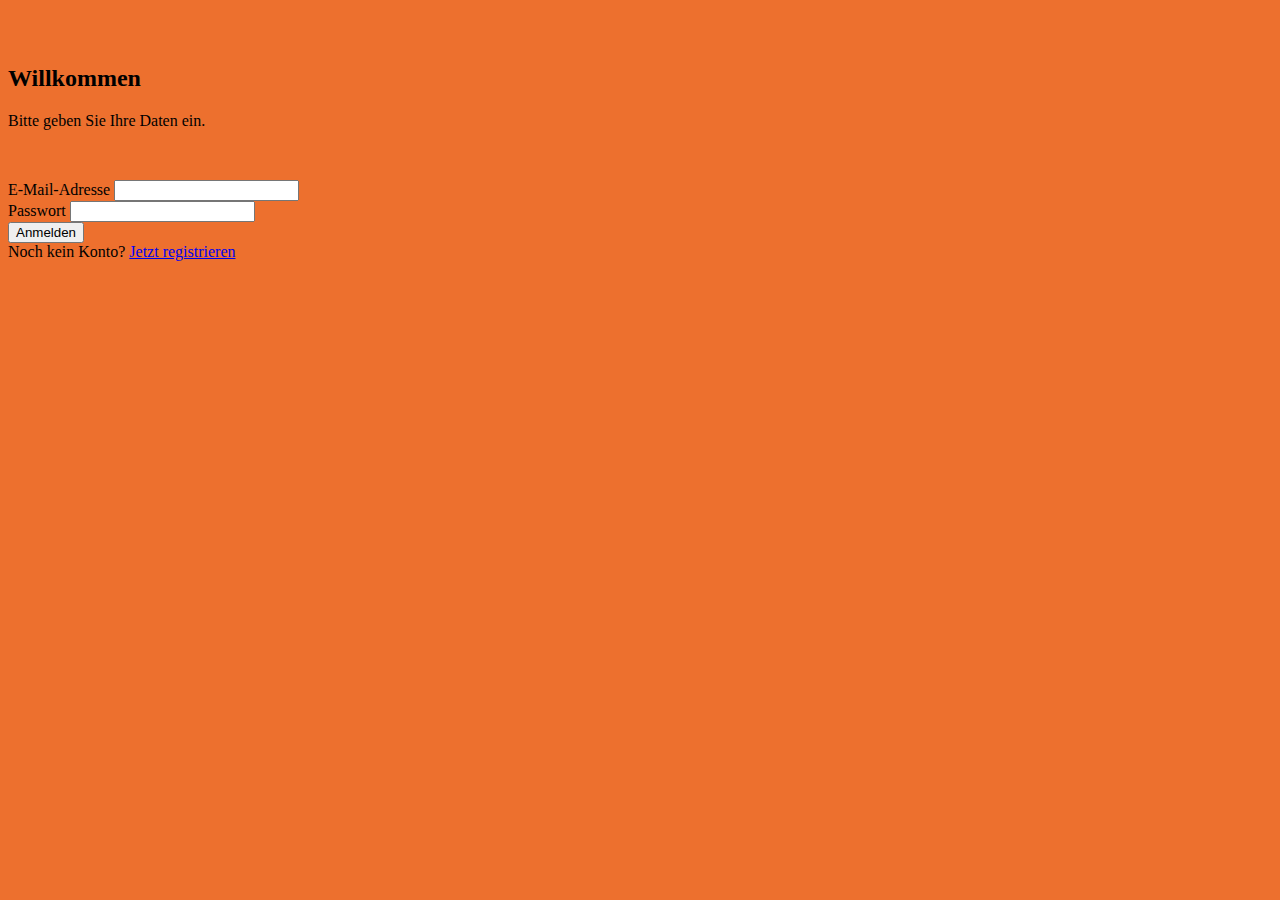
<file: index.html>
<!doctype html>
<html lang="De-de">

<head>
	<!-- Required meta tags -->
	<meta charset="utf-8">
	<meta name="viewport" content="width=device-width, initial-scale=1">
	<!-- Bootstrap CSS -->
	<link href="https://cdn.jsdelivr.net/npm/bootstrap@5.1.3/dist/css/bootstrap.min.css" rel="stylesheet" integrity="sha384-1BmE4kWBq78iYhFldvKuhfTAU6auU8tT94WrHftjDbrCEXSU1oBoqyl2QvZ6jIW3" crossorigin="anonymous">
	<link rel="stylesheet" href="style.css">
	<title>Anmelden</title>
</head>

<body>
	<div class="container w-75 rounded shadow">
		<div class="row align-items-stretch">
			<div class="col bg-white rounded-start p-5">
				<h2 class="fw-bold text-center welcome">Willkommen</h2>
				<p class="text-center aufforderung">Bitte geben Sie Ihre Daten ein.</p>
				<form action="#">
					<div class="mb-4">
						<label for="email" class="form-label">E-Mail-Adresse</label>
						<input required type="email" class="form-control" name="email" title="Es muss eine gültige E-Mail-Adresse sein"> </div>
					<div class="mb-4">
						<label for="password" class="form-label">Passwort</label>
						<input required type="password" class="form-control" name="password"> </div>
					<div class="d-grid mb-4">
						<button type="submit" class="btn btn-primary">Anmelden</button>
					</div>
					<div class="register"> <span>Noch kein Konto? <a href="registrieren.html">Jetzt registrieren</a></span> </div>
				</form>
			</div>
			<div class="col bg d-none d-lg-block col-md-5 col-lg-5 col-xl-6 rounded-end"> </div>
		</div>
	</div>
</body>

</html>
</file>
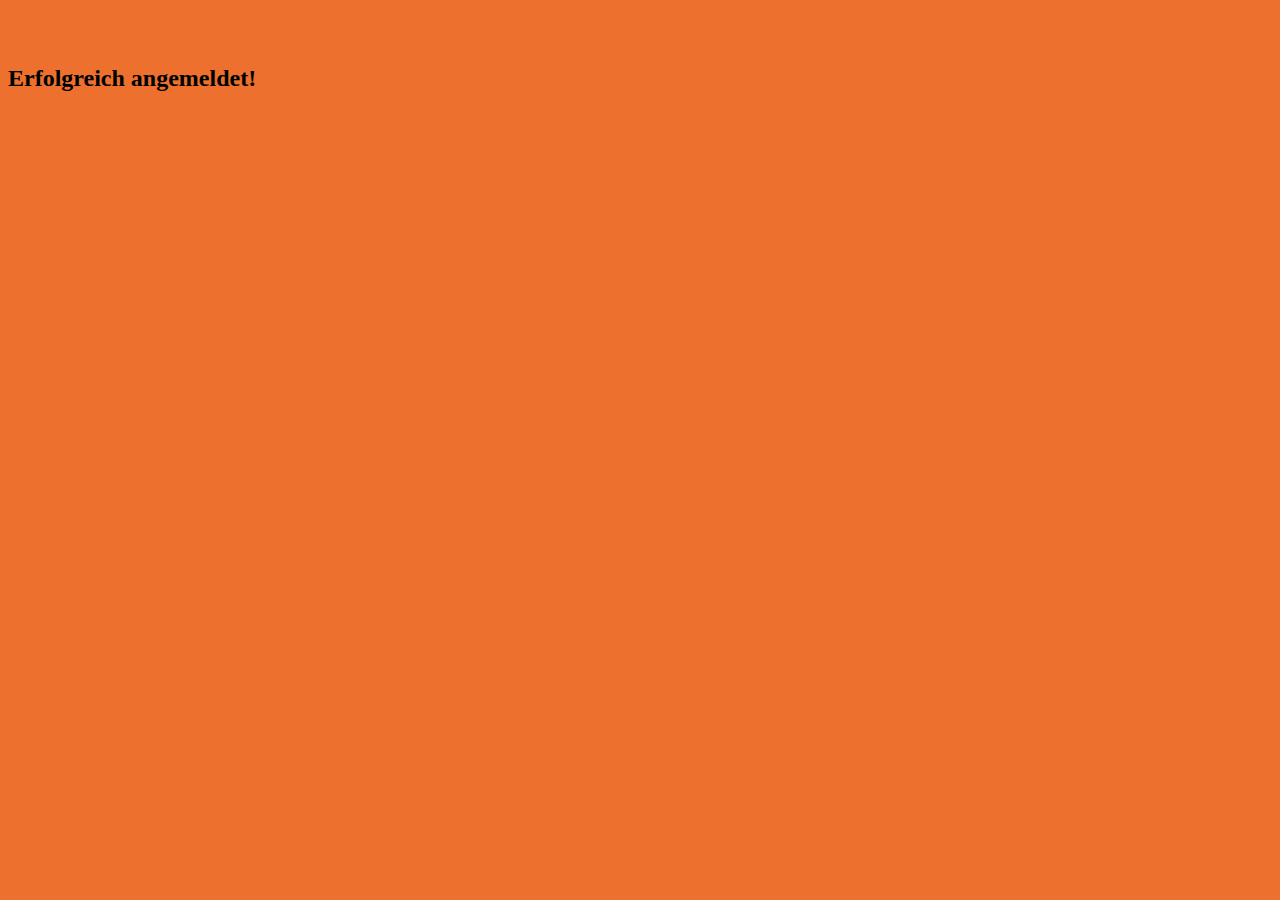
<file: erfolgreich.html>
<!doctype html>
<html lang="De-de">

<head>
	<!-- Required meta tags -->
	<meta charset="utf-8">
	<meta name="viewport" content="width=device-width, initial-scale=1">
	<!-- Bootstrap CSS -->
	<link href="https://cdn.jsdelivr.net/npm/bootstrap@5.1.3/dist/css/bootstrap.min.css" rel="stylesheet" integrity="sha384-1BmE4kWBq78iYhFldvKuhfTAU6auU8tT94WrHftjDbrCEXSU1oBoqyl2QvZ6jIW3" crossorigin="anonymous">
	<link rel="stylesheet" href="style.css">
	<title>Willkommen</title>
</head>

<body>
	<div class="container">
		<div class="row">
			<div class="col bg-success rounded text-center text-uppercase">
				<h2>Erfolgreich angemeldet!</h2>
      </div>
		</div>
	</div>
</body>

</html>
</file>
<file: style.css>
body {
    background-color: #ed702e;
  }
  
  .bg {
    background-image: url(img/serhii-tyaglovsky-LfQE0QwltRU-unsplash.jpg);
    background-size: cover;
    background-position: center;
    background-repeat: no-repeat;
  }
  
  .register {
    margin-bottom: 70px;
  }
  
  .welcome {
    margin-top: 20px;
  }
  
  .container {
    margin-top: 65px;
  }
  
  .aufforderung {
    margin-bottom: 50px;
  }
</file>
